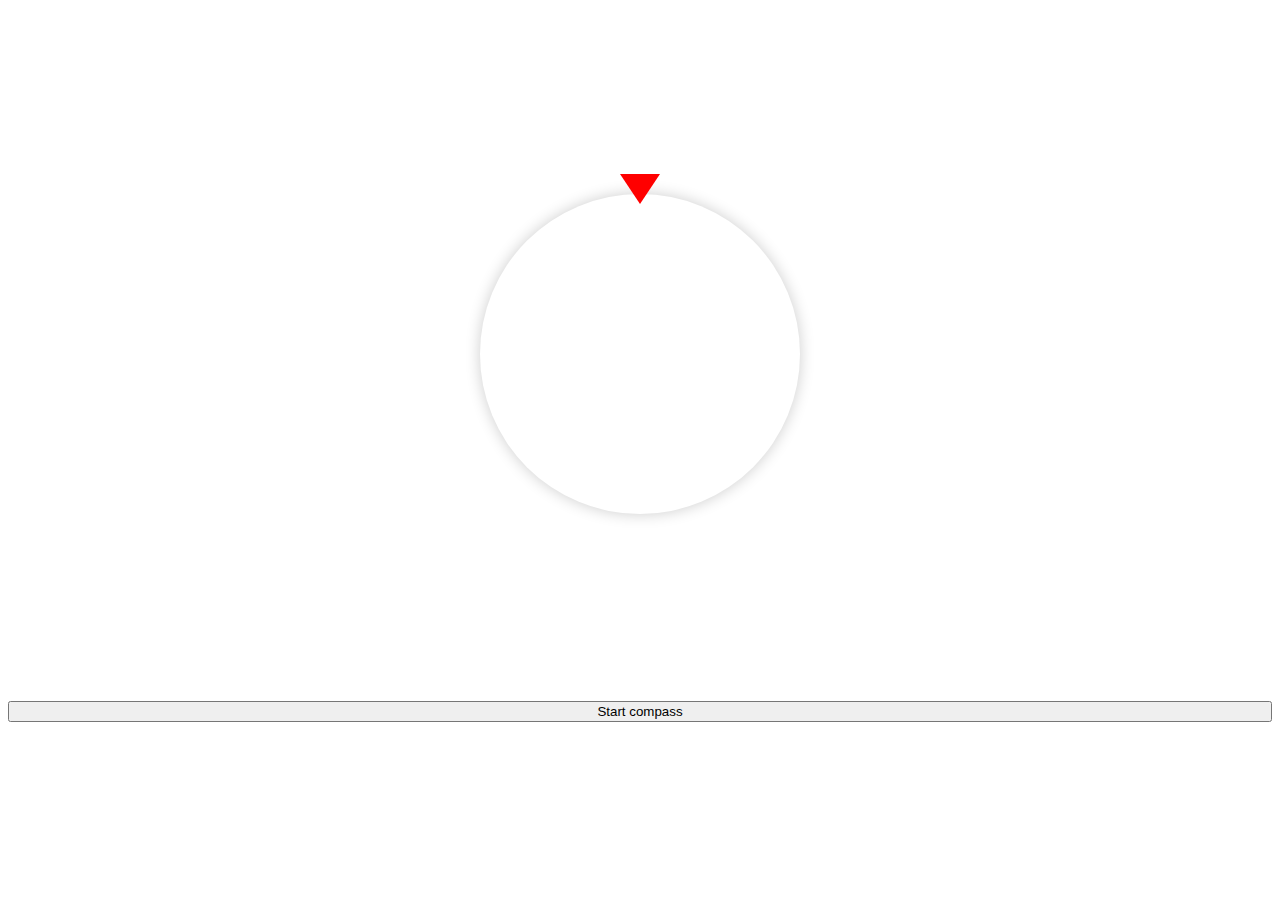
<file: index.html>
<!DOCTYPE html>
<html lang="en">
  <head>
    <meta charset="UTF-8" />
    <meta name="viewport" content="width=device-width, initial-scale=1.0" />
    <meta http-equiv="X-UA-Compatible" content="ie=edge" />
    <title>Document</title>
    <style>
      body {
        display: flex;
        flex-direction: column;
        height: 100vh;
      }

      .compass {
        position: relative;
        width: 320px;
        height: 320px;
        border-radius: 50%;
        box-shadow: 0 0 15px rgba(0, 0, 0, 0.2);
        margin: auto;
      }

      .compass > .arrow {
        position: absolute;
        width: 0;
        height: 0;
        top: -20px;
        left: 50%;
        transform: translateX(-50%);
        border-style: solid;
        border-width: 30px 20px 0 20px;
        border-color: red transparent transparent transparent;
        z-index: 1;
      }

      .compass > .compass-circle,
      .compass > .my-point {
        position: absolute;
        width: 90%;
        height: 90%;
        top: 50%;
        left: 50%;
        transform: translate(-50%, -50%);
        transition: transform 0.1s ease-out;
        background: url(https://purepng.com/public/uploads/large/purepng.com-compasscompassinstrumentnavigationcardinal-directionspointsdiagram-1701527842316onq7x.png)
          center no-repeat;
        background-size: contain;
      }

      .compass > .my-point {
        opacity: 0;
        width: 20%;
        height: 20%;
        background: rgb(8, 223, 69);
        border-radius: 50%;
        transition: opacity 0.5s ease-out;
      }

      .start-btn {
        margin-bottom: auto;
      }
    </style>
  </head>
  <body>
    <div class="compass">
      <div class="arrow"></div>
      <div class="compass-circle"></div>
      <div class="my-point"></div>
    </div>
    <button class="start-btn">Start compass</button>
  </body>
  <script>
    const compassCircle = document.querySelector(".compass-circle");
    const myPoint = document.querySelector(".my-point");
    const startBtn = document.querySelector(".start-btn");
    const isIOS =
      navigator.userAgent.match(/(iPod|iPhone|iPad)/) &&
      navigator.userAgent.match(/AppleWebKit/);

    function init() {
      startBtn.addEventListener("click", startCompass);
      navigator.geolocation.getCurrentPosition(locationHandler);

      if (!isIOS) {
        window.addEventListener("deviceorientationabsolute", handler, true);
      }
    }

    function startCompass() {
      if (isIOS) {
        DeviceOrientationEvent.requestPermission()
          .then((response) => {
            if (response === "granted") {
              window.addEventListener("deviceorientation", handler, true);
            } else {
              alert("has to be allowed!");
            }
          })
          .catch(() => alert("not supported"));
      }
    }

    function handler(e) {
      compass = e.webkitCompassHeading || Math.abs(e.alpha - 360);
      compassCircle.style.transform = `translate(-50%, -50%) rotate(${-compass}deg)`;

      // ±15 degree
      if (
        (pointDegree < Math.abs(compass) &&
          pointDegree + 15 > Math.abs(compass)) ||
        pointDegree > Math.abs(compass + 15) ||
        pointDegree < Math.abs(compass)
      ) {
        myPoint.style.opacity = 0;
      } else if (pointDegree) {
        myPoint.style.opacity = 1;
      }
    }

    let pointDegree;

    function locationHandler(position) {
      const { latitude, longitude } = position.coords;
      pointDegree = calcDegreeToPoint(latitude, longitude);

      if (pointDegree < 0) {
        pointDegree = pointDegree + 360;
      }
    }

    function calcDegreeToPoint(latitude, longitude) {
      // Qibla geolocation
      const point = {
        lat: 21.422487,
        lng: 39.826206
      };

      const phiK = (point.lat * Math.PI) / 180.0;
      const lambdaK = (point.lng * Math.PI) / 180.0;
      const phi = (latitude * Math.PI) / 180.0;
      const lambda = (longitude * Math.PI) / 180.0;
      const psi =
        (180.0 / Math.PI) *
        Math.atan2(
          Math.sin(lambdaK - lambda),
          Math.cos(phi) * Math.tan(phiK) -
            Math.sin(phi) * Math.cos(lambdaK - lambda)
        );
      return Math.round(psi);
    }

    init();
  </script>
</html>
</file>
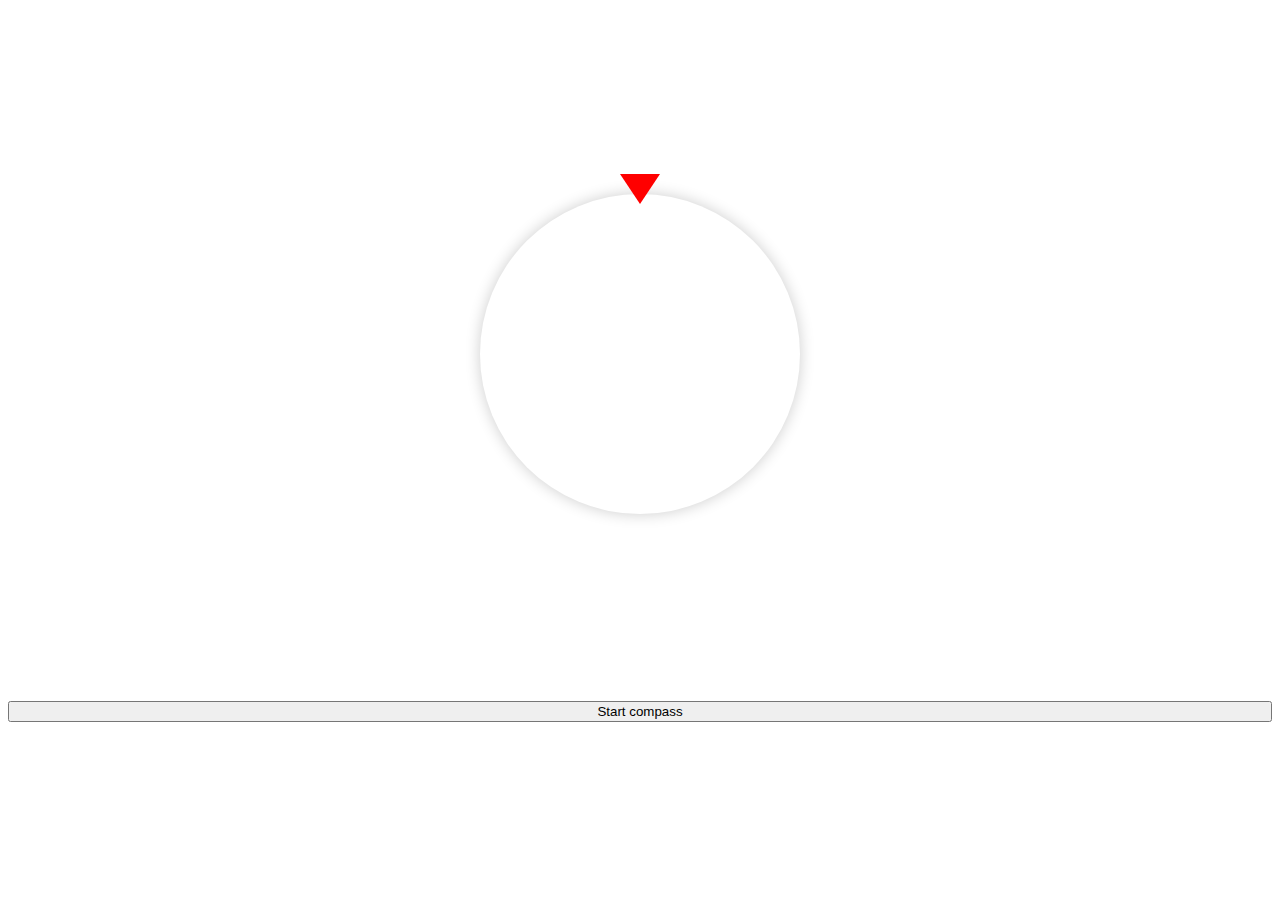
<file: compass/compass.html>
<!DOCTYPE html>
<html lang="en">
  <head>
    <meta charset="UTF-8" />
    <meta name="viewport" content="width=device-width, initial-scale=1.0" />
    <meta http-equiv="X-UA-Compatible" content="ie=edge" />
    <title>Document</title>
    <style>
      body {
        display: flex;
        flex-direction: column;
        height: 100vh;
      }

      .compass {
        position: relative;
        width: 320px;
        height: 320px;
        border-radius: 50%;
        box-shadow: 0 0 15px rgba(0, 0, 0, 0.2);
        margin: auto;
      }

      .compass > .arrow {
        position: absolute;
        width: 0;
        height: 0;
        top: -20px;
        left: 50%;
        transform: translateX(-50%);
        border-style: solid;
        border-width: 30px 20px 0 20px;
        border-color: red transparent transparent transparent;
        z-index: 1;
      }

      .compass > .compass-circle,
      .compass > .my-point {
        position: absolute;
        width: 90%;
        height: 90%;
        top: 50%;
        left: 50%;
        transform: translate(-50%, -50%);
        transition: transform 0.1s ease-out;
        background: url(https://purepng.com/public/uploads/large/purepng.com-compasscompassinstrumentnavigationcardinal-directionspointsdiagram-1701527842316onq7x.png)
          center no-repeat;
        background-size: contain;
      }

      .compass > .my-point {
        opacity: 0;
        width: 20%;
        height: 20%;
        background: rgb(8, 223, 69);
        border-radius: 50%;
        transition: opacity 0.5s ease-out;
      }

      .start-btn {
        margin-bottom: auto;
      }
    </style>
  </head>
  <body>
    <div class="compass">
      <div class="arrow"></div>
      <div class="compass-circle"></div>
      <div class="my-point"></div>
    </div>
    <button class="start-btn">Start compass</button>
  </body>
  <script>
    const compassCircle = document.querySelector(".compass-circle");
    const myPoint = document.querySelector(".my-point");
    const startBtn = document.querySelector(".start-btn");
    const isIOS =
      navigator.userAgent.match(/(iPod|iPhone|iPad)/) &&
      navigator.userAgent.match(/AppleWebKit/);

    function init() {
      startBtn.addEventListener("click", startCompass);
      navigator.geolocation.getCurrentPosition(locationHandler);

      if (!isIOS) {
        window.addEventListener("deviceorientationabsolute", handler, true);
      }
    }

    function startCompass() {
      if (isIOS) {
        DeviceOrientationEvent.requestPermission()
          .then((response) => {
            if (response === "granted") {
              window.addEventListener("deviceorientation", handler, true);
            } else {
              alert("has to be allowed!");
            }
          })
          .catch(() => alert("not supported"));
      }
    }

    function handler(e) {
      compass = e.webkitCompassHeading || Math.abs(e.alpha - 360);
      compassCircle.style.transform = `translate(-50%, -50%) rotate(${-compass}deg)`;

      // ±15 degree
      if (
        (pointDegree < Math.abs(compass) &&
          pointDegree + 15 > Math.abs(compass)) ||
        pointDegree > Math.abs(compass + 15) ||
        pointDegree < Math.abs(compass)
      ) {
        myPoint.style.opacity = 0;
      } else if (pointDegree) {
        myPoint.style.opacity = 1;
      }
    }

    let pointDegree;

    function locationHandler(position) {
      const { latitude, longitude } = position.coords;
      pointDegree = calcDegreeToPoint(latitude, longitude);

      if (pointDegree < 0) {
        pointDegree = pointDegree + 360;
      }
    }

    function calcDegreeToPoint(latitude, longitude) {
      // Qibla geolocation
      const point = {
        lat: 48.86095694104362, 
        lng: 2.335916655473389
      };

      const phiK = (point.lat * Math.PI) / 180.0;
      const lambdaK = (point.lng * Math.PI) / 180.0;
      const phi = (latitude * Math.PI) / 180.0;
      const lambda = (longitude * Math.PI) / 180.0;
      const psi =
        (180.0 / Math.PI) *
        Math.atan2(
          Math.sin(lambdaK - lambda),
          Math.cos(phi) * Math.tan(phiK) -
            Math.sin(phi) * Math.cos(lambdaK - lambda)
        );
      return Math.round(psi);
    }

    init();
  </script>
</html>
</file>
